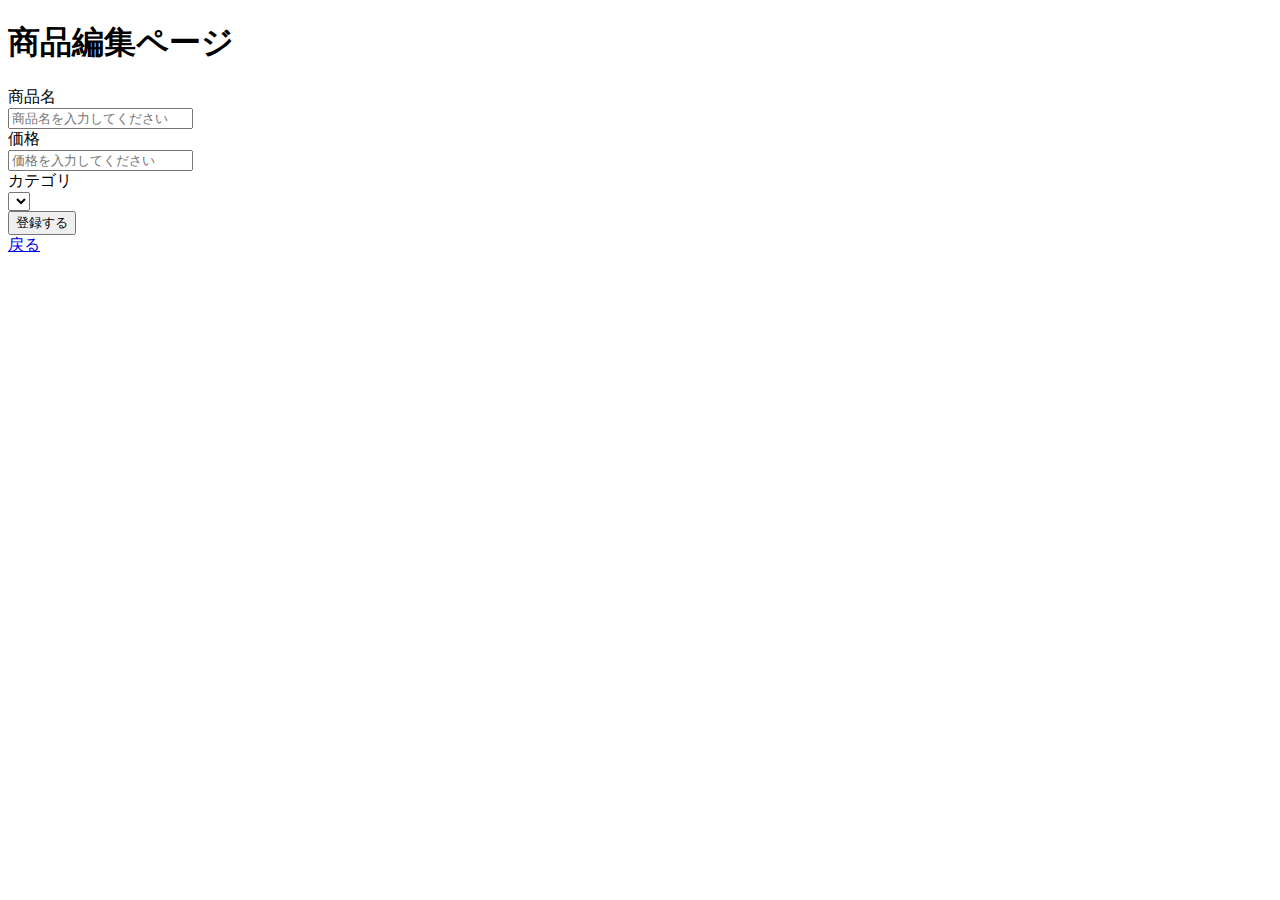
<file: src/main/resources/templates/item/hensyuPage.html>
<!DOCTYPE html>
<html xmlns:th="http://www.thymeleaf.org"
		th:replace="∼{layout/base :: layout(∼{::title},　∼{}, ∼{::body/content()})}">
<head>
<meta charset="UTF-8">
<title>商品編集</title>
</head>
<body>
 <h1>商品編集ページ</h1>

 <form th:action="@{/item/henshu/{id}(id=${id})}" th:object="${itemForm}" method="post">
	 <div>
		 <label>商品名</label>
	 </div>
	 <div>
		 <input type="text" th:field="*{name}" placeholder="商品名を入力してください">
	 </div>
	 <div>
		 <label>価格</label>
	 </div>
	 <div>
		
		 <input type="number" th:field="*{price}" placeholder="価格を入力してください">
	 </div>
	 
	  <div>
		<label>カテゴリ</label>
	 </div>
	 <div>
		<select th:field="*{categoryId}">
			<option th:each="category : ${categories}" th:value="${category.id}" th:text="${category.name}"></option>
		</select>
	 </div>
	 
	 <div>
		 <input type="submit" name="send" value="登録する">
	 </div>
	 <div>
		
		 <a href="/item">戻る</a>
	 </div>
 </form>
</body>
</html>
</file>
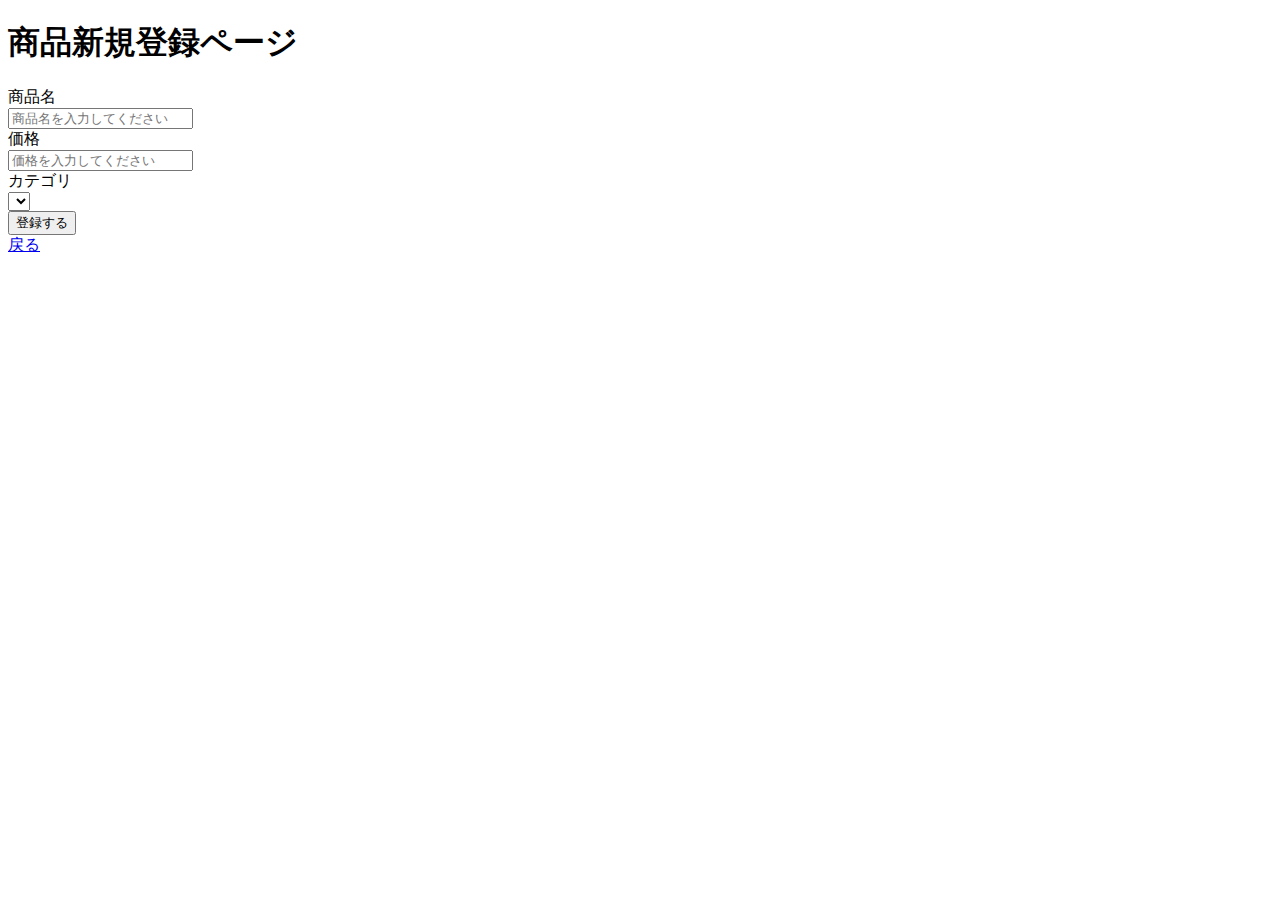
<file: src/main/resources/templates/item/torokuPage.html>
<!DOCTYPE html>
<html xmlns:th="http://www.thymeleaf.org"
		th:replace="~{layout/base :: layout(~{::title}, ~{}, ~{::body/content()})}">
<head>
<meta charset="UTF-8">
<title>商品新規登録ページ</title>
</head>
<body>

	<h1>商品新規登録ページ</h1>
	<form th:action="@{/item/toroku}" th:object="${itemForm}" method="post">
		
		<div>
			<label>商品名</label>
		</div>
		<div>
			<input type="text" th:field="*{name}" placeholder="商品名を入力してください">
		</div>
		
		<div>
			<label>価格</label>
		</div>
		<div>
			<input type="number" th:field="*{price}" placeholder="価格を入力してください">
		</div>
		
		<div>
			<label>カテゴリ</label>
		</div>
		<div>
			<select th:field="*{categoryId}">
				<option th:each="category : ${categories}" th:value="${category.id}" th:text="${category.name}"></option>
			</select>
		</div>
		
		<div>
			<input type="submit" name="send" value="登録する">
		</div>
		<div>
		<a href="/item">戻る</a>
	</div>
	</form>
</body>
</html>
</file>
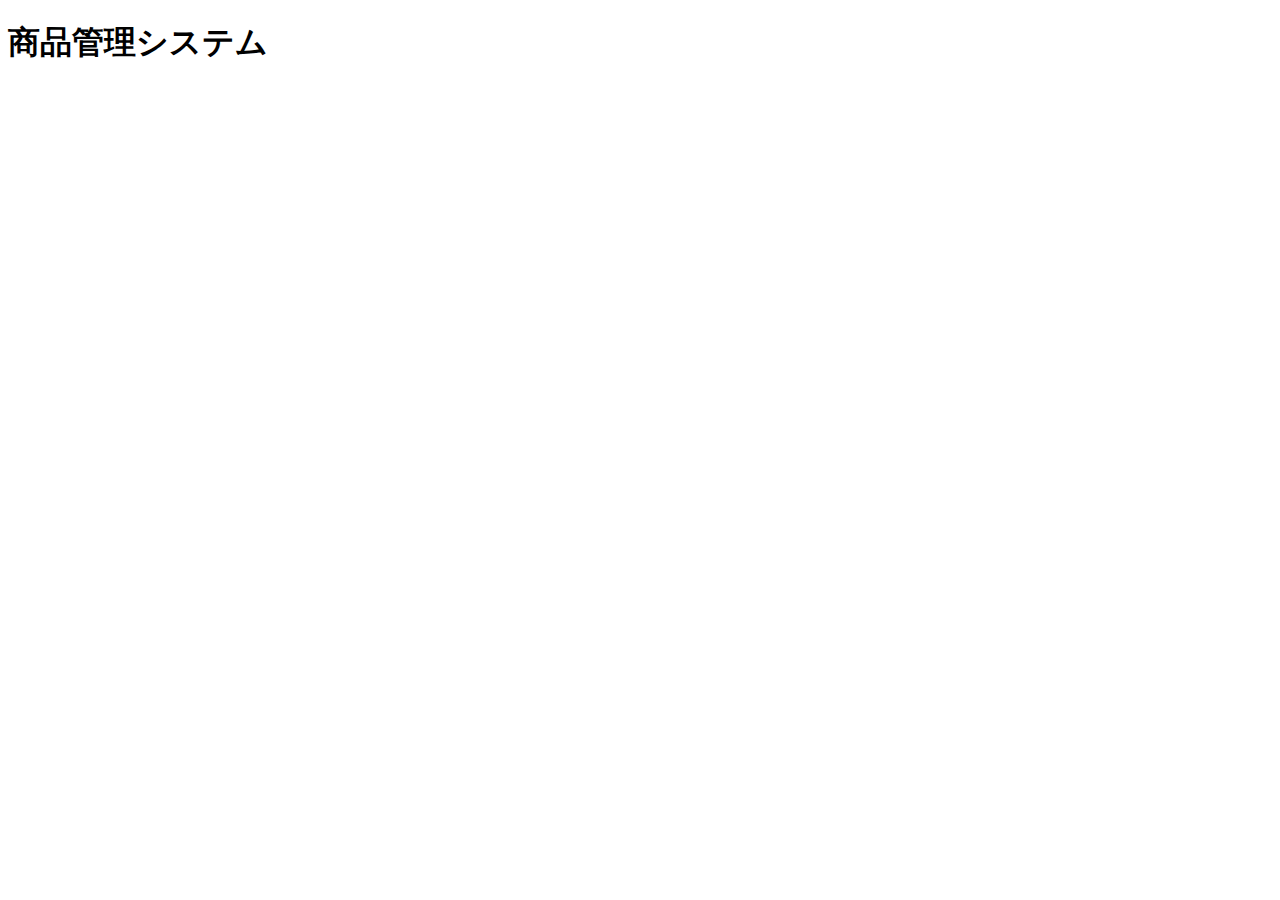
<file: src/main/resources/templates/layout/header.html>
<!DOCTYPE html>
<html xmlns:th="http://www.thymeleaf.org">
<head>
	<meta charset="UTF-8">
	<title>Insert title here</title>
</head>
<body>
	<header th:fragment="header" class="header">
		<h1>商品管理システム</h1>
	 </header>
	
</body>
</html>
</file>
